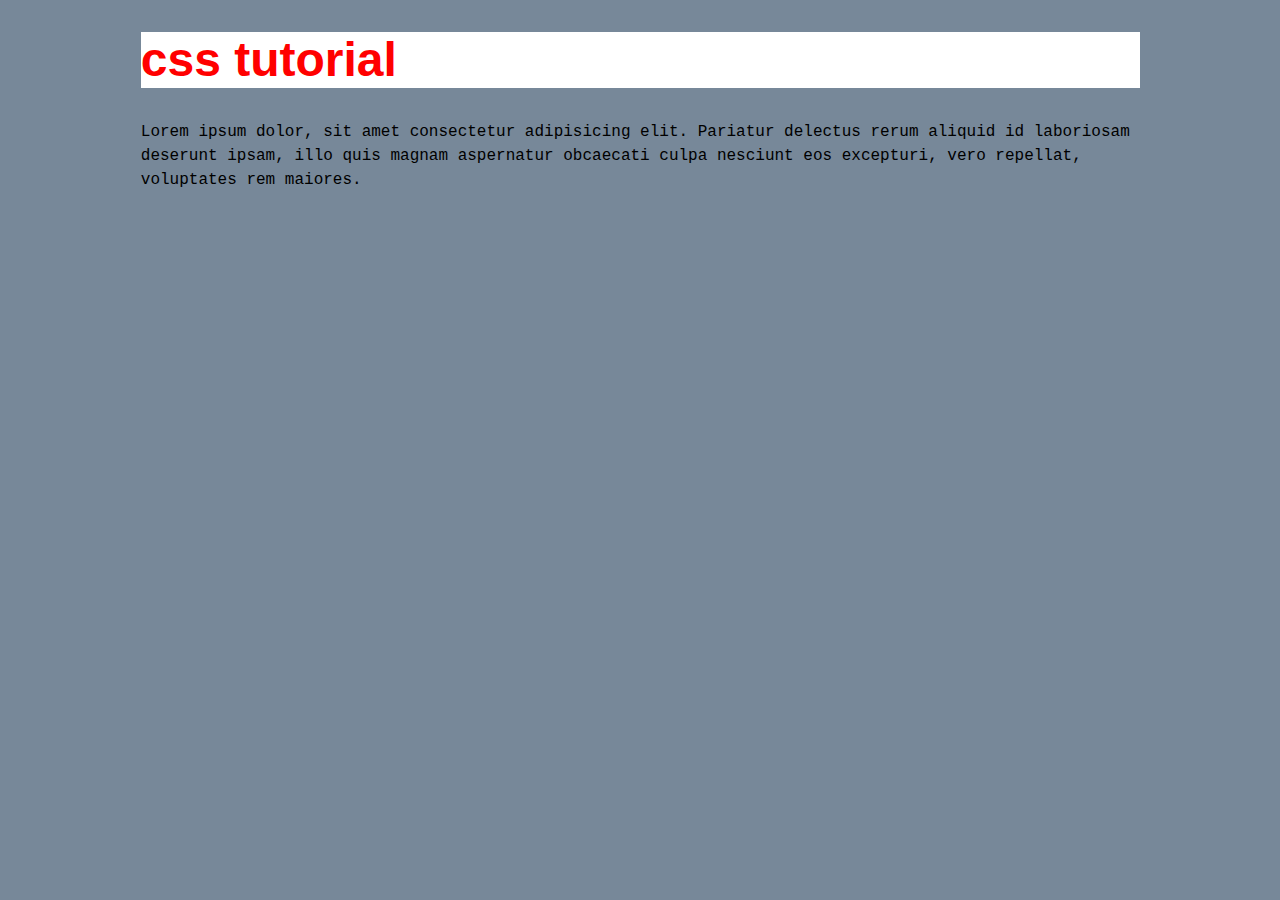
<file: index.html>
<!DOCTYPE html>
<html lang="en">
  <head>
    <meta charset="UTF-8" />
    <meta name="viewport" content="width=device-width, initial-scale=1.0" />
    <title>css tutorial</title>
    <link rel="stylesheet" href="css/styles.css" />
  </head>
  <body>
    <h1>css tutorial</h1>
    <p>
      Lorem ipsum dolor, sit amet consectetur adipisicing elit. Pariatur
      delectus rerum aliquid id laboriosam deserunt ipsam, illo quis magnam
      aspernatur obcaecati culpa nesciunt eos excepturi, vero repellat,
      voluptates rem maiores.
    </p>
  </body>
</html>
</file>
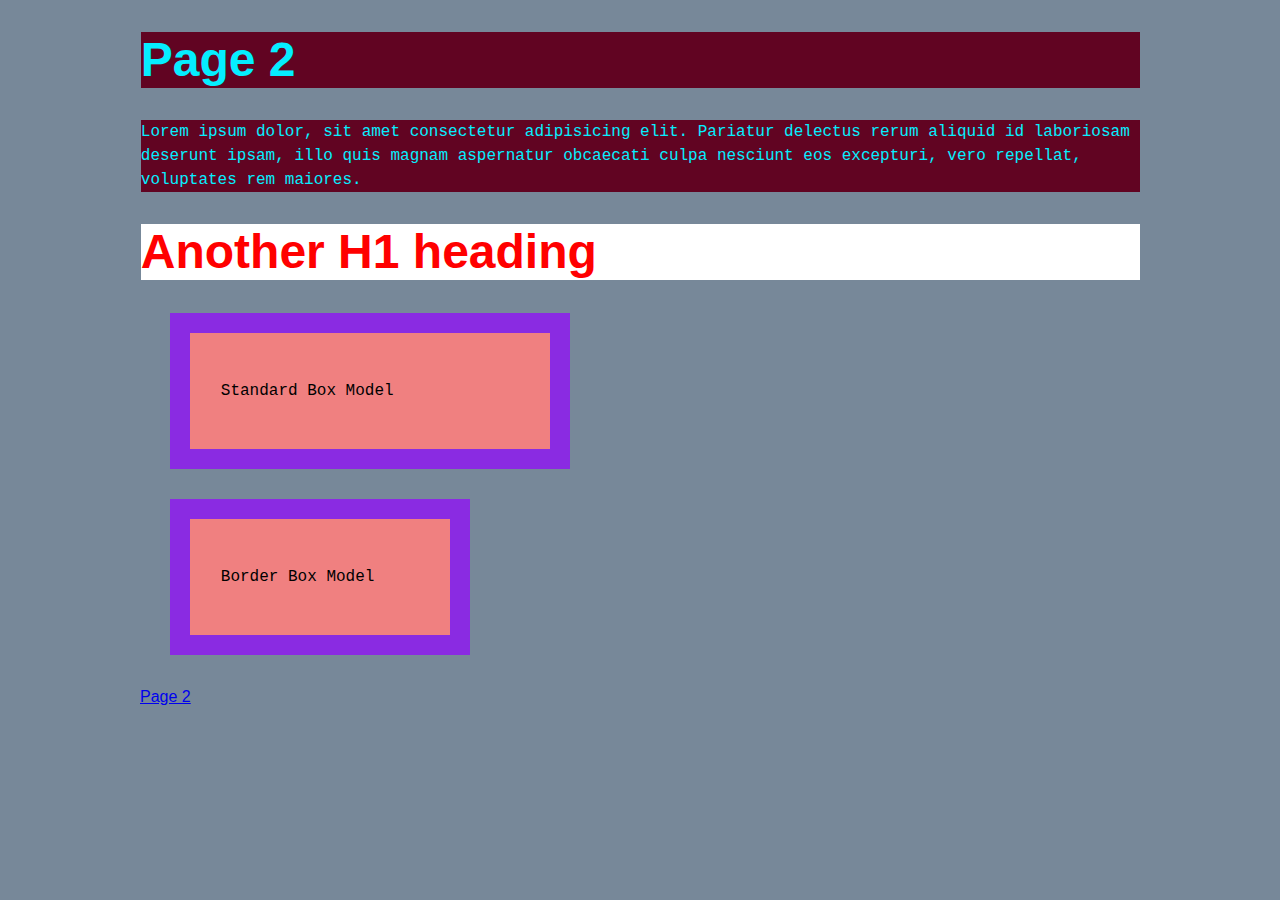
<file: page2.html>
<!DOCTYPE html>
<html lang="en">
  <head>
    <meta charset="UTF-8" />
    <meta name="viewport" content="width=device-width, initial-scale=1.0" />
    <title>css tutorial</title>
    <link rel="stylesheet" href="css/styles.css" />
  </head>
  <body>
    <h1 class="new-color" id="the one">Page 2</h1>
    <p class="new-color">
      Lorem ipsum dolor, sit amet consectetur adipisicing elit. Pariatur
      delectus rerum aliquid id laboriosam deserunt ipsam, illo quis magnam
      aspernatur obcaecati culpa nesciunt eos excepturi, vero repellat,
      voluptates rem maiores.
    </p>
    <h1>Another H1 heading</h1>
    <section class="standard-box box">
      <p>Standard Box Model</p>
    </section>
    <section class="border-box box">
      <p>Border Box Model</p>
    </section>
    <a href="page2.html">Page 2</a>
  </body>
</html>
</file>
<file: css/styles.css>
*,
*::before,
*::after {
  box-sizing: inherit;
}

#the-one {
  color: darkcyan;
}

html {
  box-sizing: border-box;
  font-size: 100%;
  font-family: Arial, Helvetica, sans-serif;
  line-height: 1.5rem;
}

/*makes images responsive*/
img {
  width: 100%;
  height: auto;
  display: block;
  padding: 1rem;
}

a {
  background-color: lightslategrey;
}

a:visited {
  color: purple;
}

a:hover {
  color: #610422;
}

a:active {
  color: red;
}

body {
  background-color: lightslategrey;
  max-width: 1000px;
  margin: 0 auto;
}

h1 {
  color: red;
  background-color: white;
  font-size: 3rem;
  line-height: 3.5rem;
  margin-left: 0.05rem;
}

.new-color {
  color: hsl(184, 100%, 51%);
  background-color: #610422;
}

.standard-box {
  background-color: lightcoral;
  width: 300px;
  padding: 30px;
  border: 20px solid blueviolet;
  margin: 30px;
  box-sizing: content-box;
}

.box {
  background-color: lightcoral;
  width: 300px;
  padding: 30px;
  border: 20px solid blueviolet;
  margin: 30px;
}

p {
  font-family: "Courier New", Courier, monospace;
  font-weight: normal;
  margin-left: 0.05rem;
}

.border-box {
  border: 20px solid blueviolet;
  margin: 30px;
  box-sizing: border-box;
}
</file>
